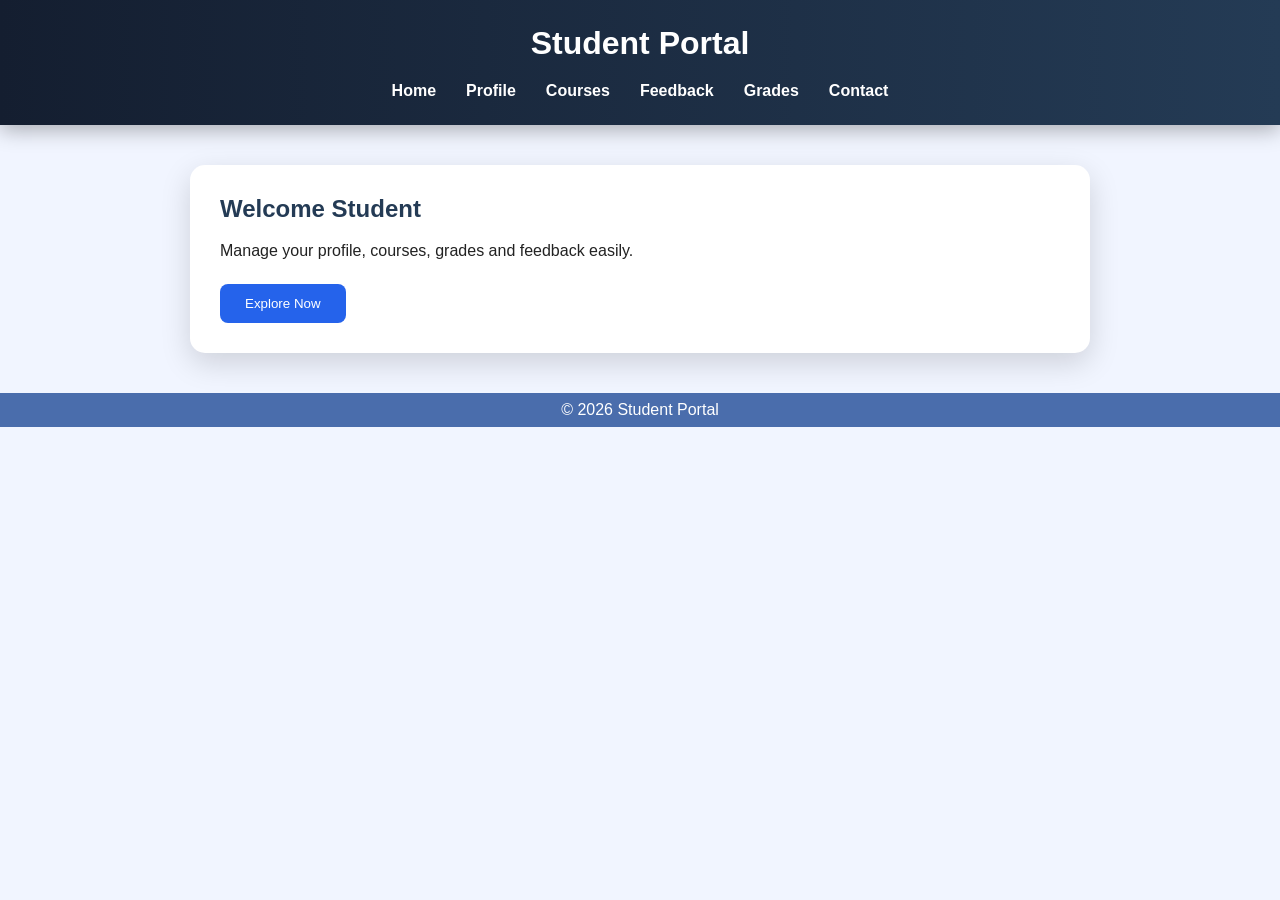
<file: index.html>
<!doctype html>

<html>
  <head>
    <title>Student Portal</title>
    <meta charset="UTF-8">
    <meta name="viewport" content="width=device-width, initial-scale=1.0">
    <link rel="stylesheet" href="index.css">
  </head>

  <body>
    <header>
      <h1>Student Portal</h1>

      <nav>
        <ul>
          <li><a href="index.html">Home</a></li>
          <li><a href="profile.html">Profile</a></li>
          <li><a href="courses.html">Courses</a></li>
          <li><a href="feedback.html">Feedback</a></li>
          <li><a href="grades.html">Grades</a></li>
          <li><a href="contact.html">Contact</a></li>
        </ul>
      </nav>
    </header>

    <div class="container">
      <h2>Welcome Student</h2>

      <p>Manage your profile, courses, grades and feedback easily.</p>

      <button>Explore Now</button>
    </div>

    <footer>© 2026 Student Portal</footer>
  </body>
</html>
</file>
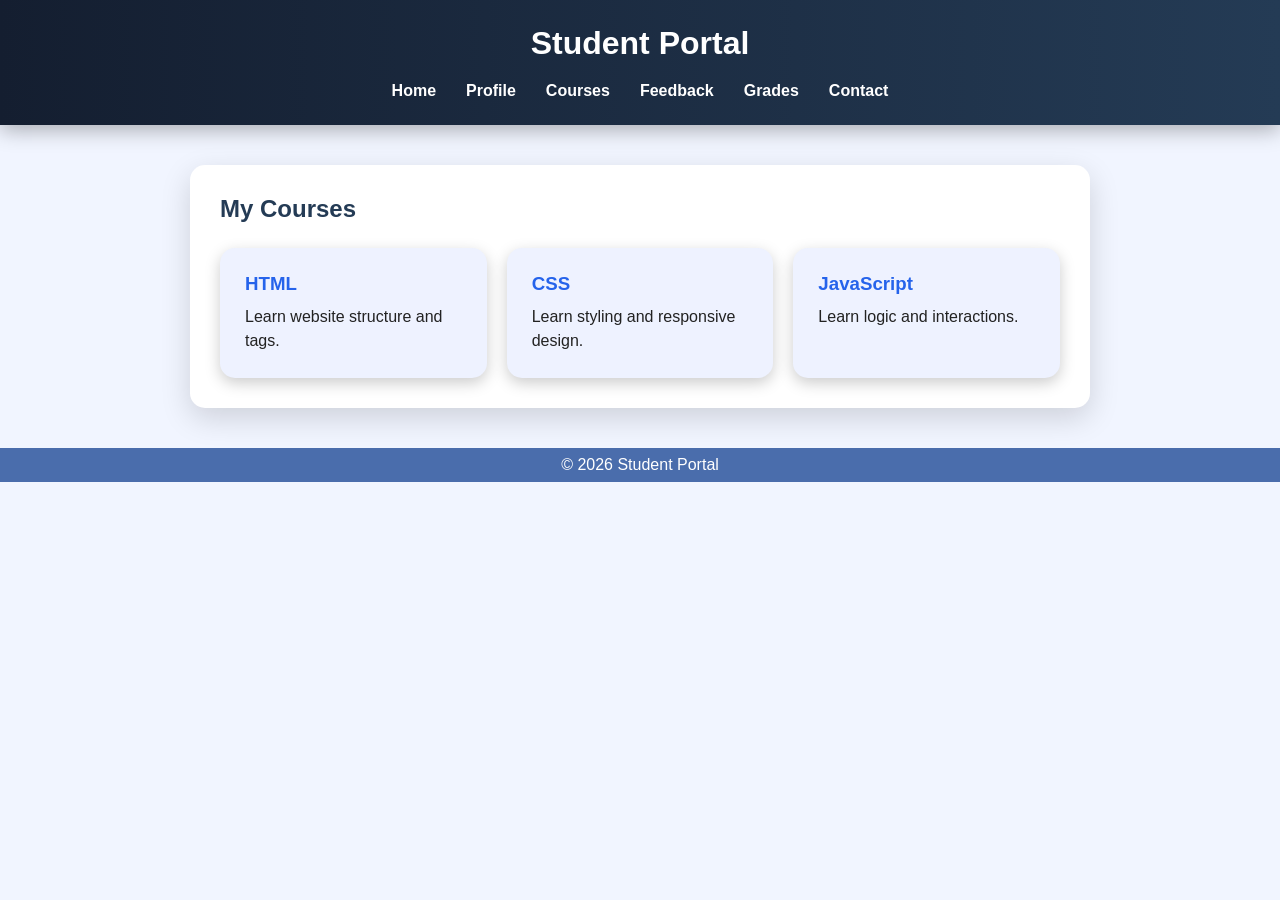
<file: courses.html>
<!DOCTYPE html>
<html>

<head>

<title>Courses</title>
<meta charset="UTF-8">
    <meta name="viewport" content="width=device-width, initial-scale=1.0">
    <link rel="stylesheet" href="courses.css">
</head>


<body>


<header>

<h1>Student Portal</h1>

<nav>

<ul>

<li><a href="index.html">Home</a></li>
<li><a href="profile.html">Profile</a></li>
<li><a href="courses.html">Courses</a></li>
<li><a href="feedback.html">Feedback</a></li>
<li><a href="grades.html">Grades</a></li>
<li><a href="contact.html">Contact</a></li>

</ul>

</nav>

</header>



<div class="container">

<h2>My Courses</h2>


<div class="cards">


<div class="card">

<h3>HTML</h3>

<p>
Learn website structure and tags.
</p>

</div>



<div class="card">

<h3>CSS</h3>

<p>
Learn styling and responsive design.
</p>

</div>




<div class="card">

<h3>JavaScript</h3>

<p>
Learn logic and interactions.
</p>

</div>


</div>


</div>



<footer>

© 2026 Student Portal

</footer>


</body>

</html>
</file>
<file: index.css>
*{
    margin:0;
    padding:0;
    box-sizing:border-box;
    }
    
    body{
    font-family:Arial,sans-serif;
    background:#f1f5ff;
    color:#222;
    }
    
    /* NAVBAR */
    
    header{
    background:linear-gradient(
    90deg,
    #141e30,
    #243b55
    );
    color:white;
    padding:25px;
    box-shadow:
    0 5px 20px rgba(0,0,0,.3);
    }
    
    header h1{
    text-align:center;
    margin-bottom:20px;
    }
    
    nav ul{
    list-style:none;
    display:flex;
    justify-content:center;
    gap:30px;
    }
    
    nav a{
    color:white;
    text-decoration:none;
    font-weight:bold;
    transition:.3s;
    }
    
    nav a:hover{
    color:#38bdf8;
    }
    
    /* HOME CONTENT */
    
    .container{
    width:90%;
    max-width:900px;
    margin:40px auto;
    background:white;
    padding:30px;
    border-radius:15px;
    box-shadow:
    0 10px 30px rgba(0,0,0,.15);
    animation:show .5s;
    }
    
    h2{
    color:#243b55;
    margin-bottom:15px;
    }
    
    p{
    line-height:1.6;
    }
    
    /* BUTTON */
    
    button{
    margin-top:20px;
    padding:12px 25px;
    border:none;
    border-radius:8px;
    background:#2563eb;
    color:white;
    cursor:pointer;
    transition:.3s;
    }
    
    button:hover{
    transform:scale(1.05);
    background:#7c3aed;
    }
    
    /* FOOTER */

    footer{
    background:#4a6dac;
    color:white;
    text-align:center;
    padding:8px;
    }
    
    /* ANIMATION */

    @keyframes show{    
    from{
    opacity:0;
    transform:translateY(20px);
    }
    
    to{
    opacity:1;
    transform:translateY(0);
    }
    
 }
       
    /* RESPONSIVE */
    @media(max-width:700px){  
    nav ul{ 
    flex-direction:column;
    align-items:center;
    background:#141e30;
    }
    
    .container{
    width:90%;
    }
    
    button{
    width:100%;
    }
    
    footer{
    font-size:14px;
    }
 }
</file>
<file: courses.css>
*{
    margin:0;
    padding:0;
    box-sizing:border-box;
    }
    
    
    
    body{
    
    font-family:Arial,sans-serif;
    
    background:#f1f5ff;
    
    color:#222;
    
    }
    
    
    
    /* NAVBAR */
    
    
    header{
    
    background:linear-gradient(
    90deg,
    #141e30,
    #243b55
    );
    
    
    color:white;
    
    padding:25px;
    
    
    box-shadow:
    
    0 5px 20px rgba(0,0,0,.3);
    
    }
    
    
    
    header h1{
    
    text-align:center;
    
    margin-bottom:20px;
    
    }
    
    
    
    nav ul{
    
    
    list-style:none;
    
    display:flex;
    
    justify-content:center;
    
    gap:30px;
    
    }
    
    
    
    nav a{
    
    color:white;
    
    text-decoration:none;
    
    font-weight:bold;
    
    transition:.3s;
    
    }
    
    
    
    nav a:hover{
    
    color:#38bdf8;
    
    }
    
    
    
    /* COURSE SECTION */
    
    
    .container{
    
    
    width:90%;
    
    
    max-width:900px;
    
    
    margin:40px auto;
    
    
    background:white;
    
    
    padding:30px;
    
    
    border-radius:15px;
    
    
    
    box-shadow:
    
    0 10px 30px rgba(0,0,0,.15);
    
    
    animation:show .5s;
    
    
    }
    
    
    
    h2{
    
    
    color:#243b55;
    
    
    margin-bottom:25px;
    
    
    }
    
    
    
    /* CARDS */
    
    
    .cards{
    
    
    display:grid;
    
    
    grid-template-columns:
    
    repeat(3,1fr);
    
    
    gap:20px;
    
    
    }
    
    
    
    .card{
    
    
    background:#eef2ff;
    
    
    padding:25px;
    
    
    border-radius:15px;
    
    
    box-shadow:
    
    0 5px 15px #ccc;
    
    
    transition:.3s;
    
    
    }
    
    
    
    .card:hover{
    
    
    transform:
    
    translateY(-10px);
    
    
    box-shadow:
    
    0 15px 30px rgba(0,0,0,.25);
    
    
    }
    
    
    
    
    .card h3{
    
    
    color:#2563eb;
    
    
    margin-bottom:10px;
    
    
    }
    
    
    
    .card p{
    
    
    line-height:1.5;
    
    }
    
    
    
    /* FOOTER */
    
    
    footer{
    
    
    background:#4a6dac;
    
    
    color:white;
    
    
    text-align:center;
    
    
    padding:8px;
    
    
    }
    
    
    
    /* ANIMATION */
    
    
    @keyframes show{
    
    
    from{
    
    
    opacity:0;
    
    transform:translateY(20px);
    
    
    }
    
    
    to{
    
    
    opacity:1;
    
    transform:translateY(0);
    
    
    }
    
    
    }
    
    
    
    /* RESPONSIVE */
    
    
    @media(max-width:700px){
    
    
    nav ul{
    
    
    flex-direction:column;
    
    
    align-items:center;
    
    
    background:#141e30;
    
    
    }
    
    
    
    .cards{
    
    
    grid-template-columns:1fr;
    
    
    }
    
    
    
    .container{
    
    
    width:90%;
    
    
    }
    
    
    }
</file>
